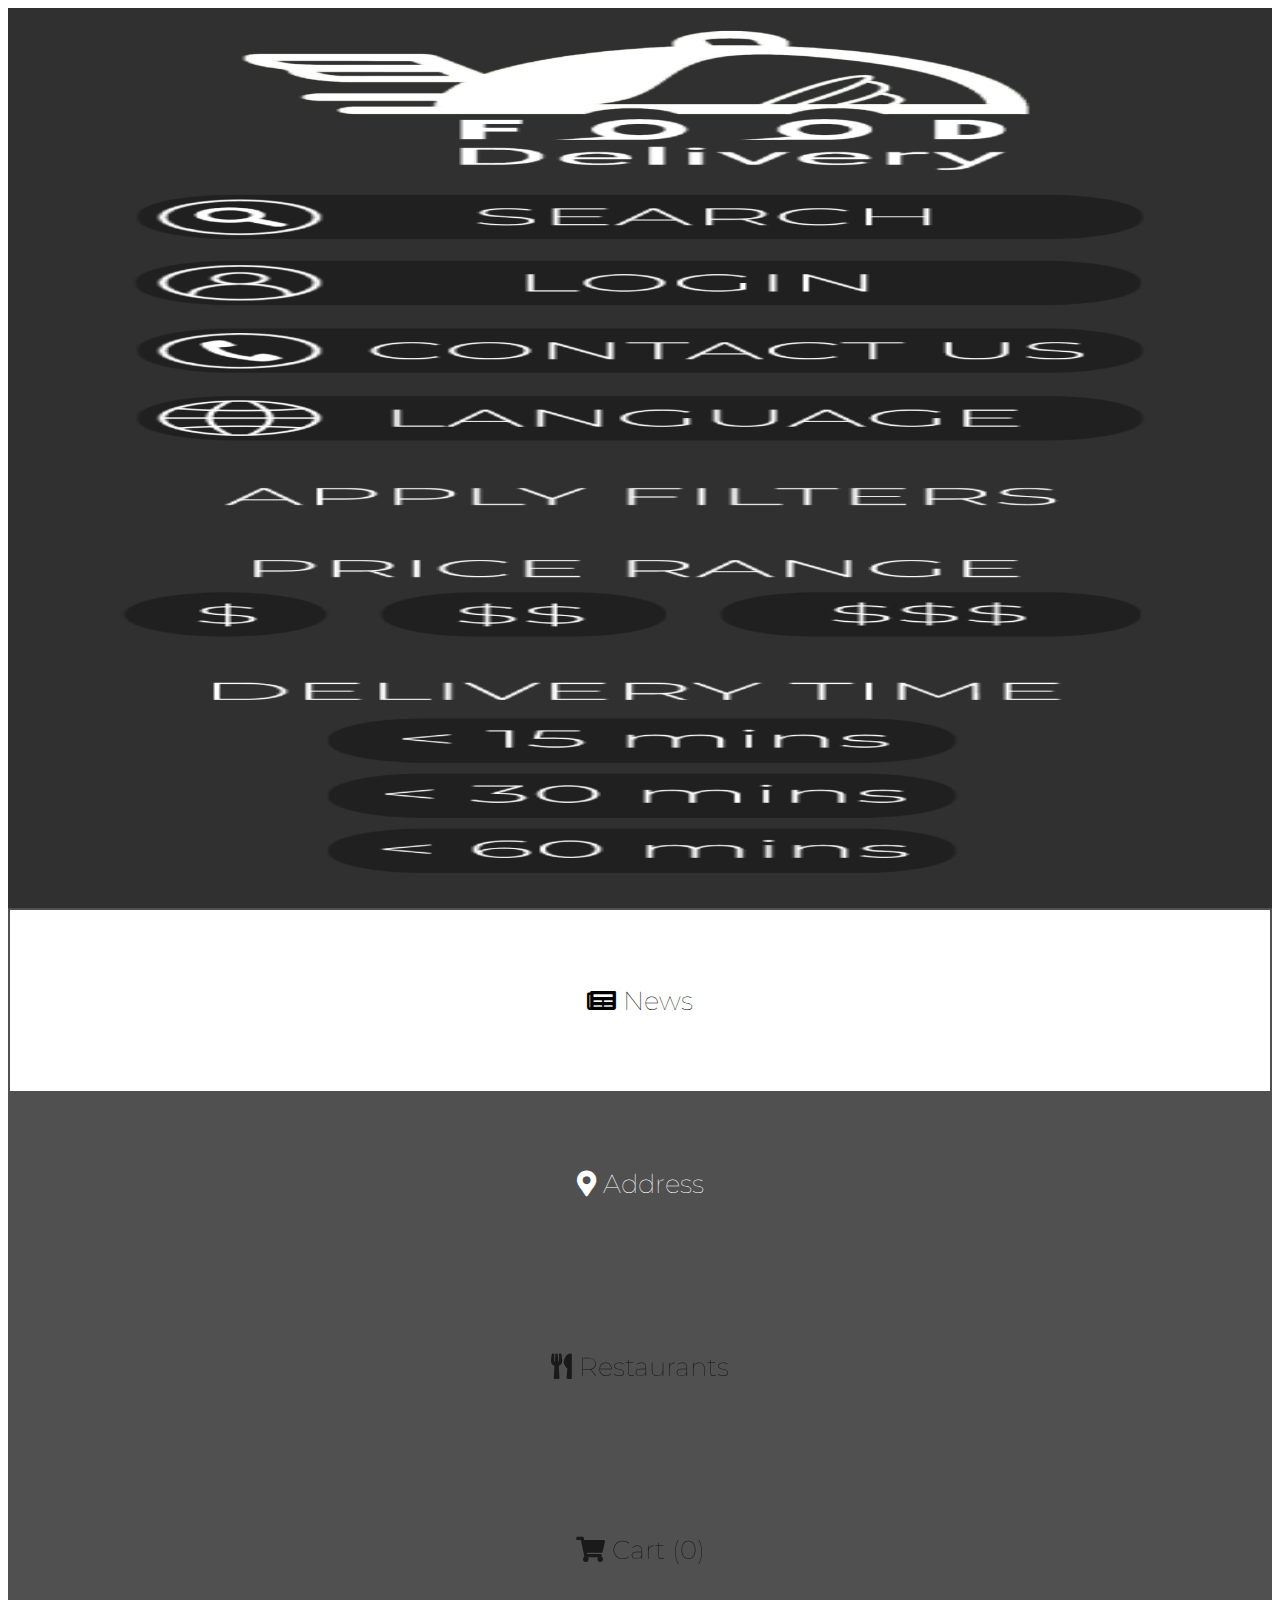
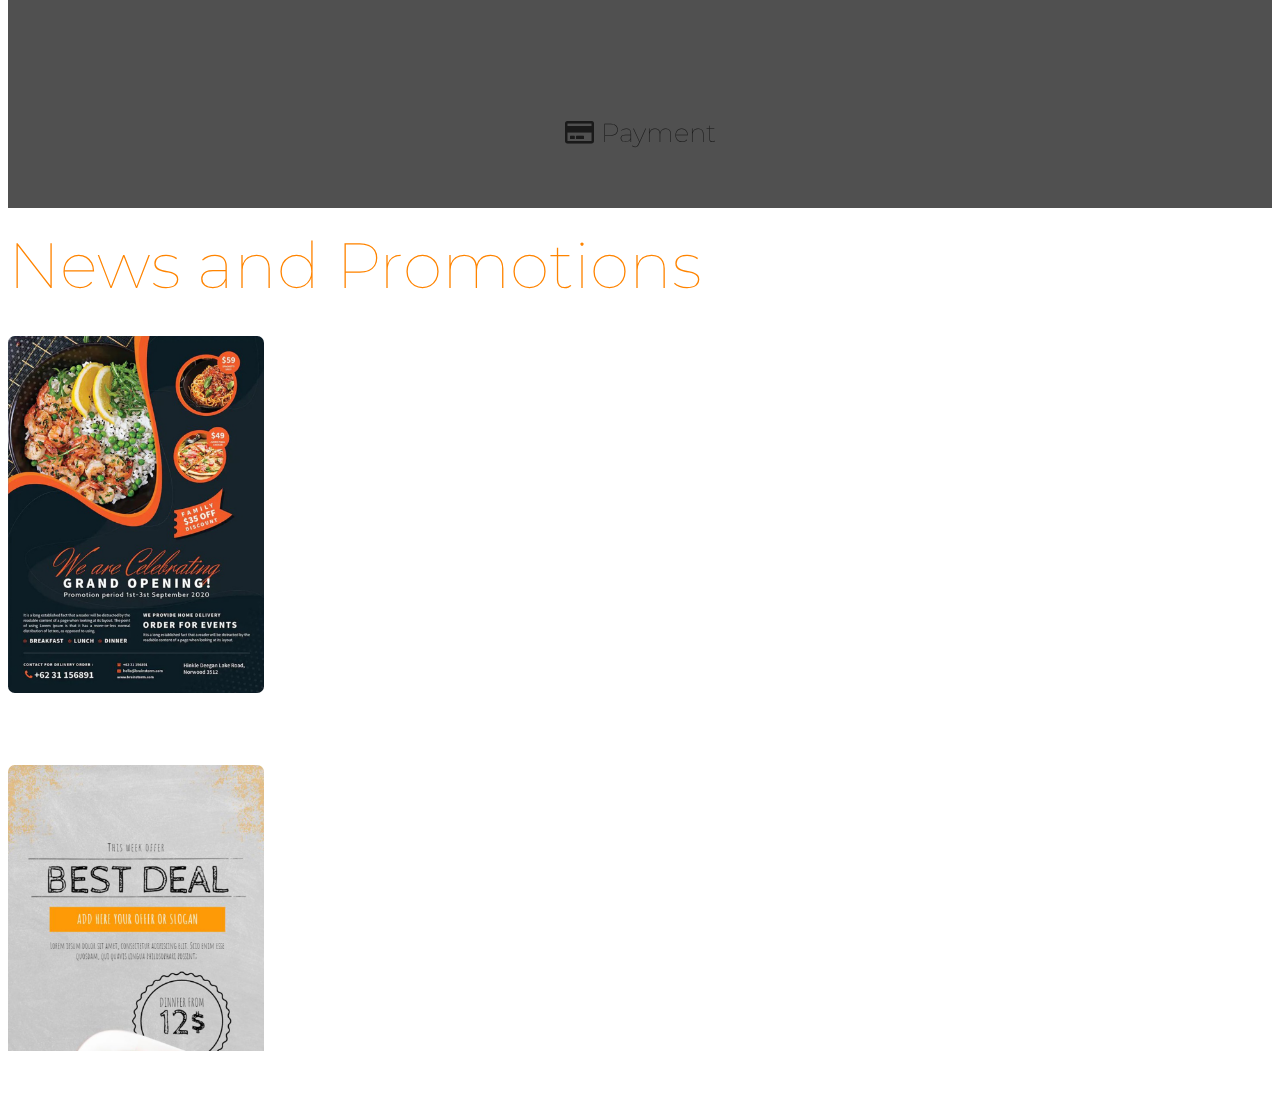
<file: index.html>
<!DOCTYPE html>
<html lang="en">

<head>
  <meta charset="UTF-8" />
  <meta name="viewport" content="width=device-width, initial-scale=1.0" />
  <link rel="stylesheet" href="https://cdn.jsdelivr.net/npm/bootstrap@4.5.3/dist/css/bootstrap.min.css"
    integrity="sha384-TX8t27EcRE3e/ihU7zmQxVncDAy5uIKz4rEkgIXeMed4M0jlfIDPvg6uqKI2xXr2" crossorigin="anonymous" />
  <link rel="stylesheet" href="./icons/css/all.css">
  <link rel="stylesheet" href="style.css" />
  <link rel="stylesheet" href="https://cdnjs.cloudflare.com/ajax/libs/font-awesome/4.7.0/css/font-awesome.min.css">
  <link rel="preconnect" href="https://fonts.gstatic.com">
  <link href="https://fonts.googleapis.com/css2?family=Montserrat&display=swap" rel="stylesheet">
  <link rel="preconnect" href="https://fonts.gstatic.com">
  <link href="https://fonts.googleapis.com/css2?family=Montserrat:wght@300&display=swap" rel="stylesheet">
  <title>MS3_Group#27</title>
</head>

<body>
  <div class="container-fluid p-0 m-0">
    <div class="row">
      <!-- FAR LEFT COLUMN  -->
      <div class="col-2" id="nav">
        <img src="img/Left_bar.png" alt="A place holder navigation panel." class="left-most-navbar" />
      </div>

      <!-- MIDDLE COLUMN (tabs) -->
      <div class="col-2 p-0" id="tabs">
        <table>
          <tr data-tabname="news" class="tab active" id="news_tab">
            <td>
              <i class="fas fa-newspaper"></i> News
            </td>
          </tr>
          <tr data-tabname="address" class="tab" id="address_tab">
            <td>
              <i class="fas fa-map-marker-alt"></i> Address
            </td>
          </tr>
          <tr data-tabname="restaurants" class="tab disabled" id="restaurants_tab">
            <td>
              <i class="fas fa-utensils"></i> Restaurants
            </td>
          </tr>
          <tr data-tabname="cart" class="tab disabled" id="cart_tab">
            <td id="cart_tab_text">
              <i class="fas fa-shopping-cart"></i> Cart (0)
            </td>
          </tr>
          <tr data-tabname="payment" class="tab disabled" id="payment_tab">
            <td>
              <i class="far fa-credit-card"></i> Payment
            </td>
          </tr>
        </table>
      </div>

      <!-- RIGHT-MOST COLUMN (main content) -->
      <div class="col-8 p-0 m-0" id="main_content">

        <!-- NEWS SECTION -->
        <div class="row p-2 m-2" id="news">
          <div class="col-12 text-center header">News and Promotions</div>
          <div class="row col-12" id="promo_list">
            <div class="col-4">
              <img src="img/promotion_pics/Promo1.png" alt="promotion 1" class="promo" />
            </div>
            <div class="col-4">
              <img src="img/promotion_pics/Promo2.png" alt="promotion 2" class="promo" />
            </div>
            <div class="col-4">
              <img src="img/promotion_pics/Promo3.png" alt="promotion 3" class="promo" />
            </div>
            <div class="col-4">
              <img src="img/promotion_pics/Promo4.png" alt="promotion 6" class="promo" />
            </div>
            <div class="col-4">
              <img src="img/promotion_pics/Promo5.png" alt="promotion 7" class="promo" />
            </div>
            <div class="col-4">
              <img src="img/promotion_pics/Promo6.png" alt="promotion 9" class="promo" />
            </div>
          </div>
        </div>

        <!-- ADDRESS SECTION -->
        <div class="p-2 m-2" id="address" hidden="true">
          <div class="row">
            <div class="col-12 text-center header">Address</div>

            <div class="col-3 mr-2"></div>
            <div class="col-6">
              <input type="text" class="w-75" id="address_field" onfocus="$('#address_field').removeClass('warning')"
                onkeydown="" onblur="saveAddress()" />
              <button id="go_btn" class="btn-success ml-3"
                onclick="saveAddress(); document.getElementById('restaurants_tab').click()" ;>
                Go!
              </button>
            </div>
            <div class="col-3"></div>
          </div>
          <div class="text-center pt-4">
            <iframe
              src="https://www.google.com/maps/embed?pb=!1m18!1m12!1m3!1d41124.527852521984!2d-97.23353262089839!3d49.89349020000001!2m3!1f0!2f0!3f0!3m2!1i1024!2i768!4f13.1!3m3!1m2!1s0x52ea739e0f455fc7%3A0xaf41ef30a700a10d!2sJollibee!5e0!3m2!1sen!2sca!4v1605897199032!5m2!1sen!2sca"
              width="600" height="450" frameborder="1" style="border: 0" allowfullscreen="" aria-hidden="false"
              tabindex="0"></iframe>
          </div>
        </div>

        <!-- RESTAURANTS SECTION -->
        <div id="restaurants" class="disabled p-2 m-2" hidden="true">
          <div class="row">
            <div class="col-12 pl-5 header">Categories</div>
            <img src="img/Categories.png" alt="A list of categories for searching" id="categories_bar" class="pb-2" />
            <div class="col-12 pl-5 header">Restaurants
              <img src="img/decide.png" alt="cant decide button" id="decide_button" style="float:right"
                class="pr-5 pb-2" />
            </div>
            <div class="col-12 row" id="restaurant_list">
              <div class="col restaurant" data-restaurant="Chick-fil-a">
                <div class="row">
                  <div class="col-4">
                    <img class="rest-image" src="img/restaurant1.png" alt="Chick-fil-a" class="restaurant-logo" />
                  </div>
                  <div class="col-8">
                    <div class="restaurant_name">
                      <strong>Chick-fil-a</strong>
                    </div>
                    <div class="restaurant_description">
                      Home of the Original Chicken Sandwich
                    </div>
                  </div>
                </div>
              </div>
              <div class="col restaurant" data-restaurant="Dairy Queen">
                <div class="row">
                  <div class="col-4">
                    <img class="rest-image" src="img/restaurant2.png" alt="Dairy Queen" class="restaurant-logo" />
                  </div>
                  <div class="col-8">
                    <div class="restaurant_name">
                      <strong>Dairy Queen</strong>
                    </div>
                    <div class="restaurant_description">
                      DQ serves the best tasting Treats & Eats
                    </div>
                  </div>
                </div>
              </div>
              <div class="w-100"></div>
              <div class="col restaurant" data-restaurant="In-N-Out Burger">
                <div class="row">
                  <div class="col-4">
                    <img class="rest-image" src="img/restaurant3.png" alt="In-N-Out Burger" class="restaurant-logo" />
                  </div>
                  <div class="col-8">
                    <div class="restaurant_name">
                      <strong>In-N-Out Burger</strong>
                    </div>
                    <div class="restaurant_description">
                      In-N-Out makes everything the old fashioned way
                    </div>
                  </div>
                </div>
              </div>
              <div class="col restaurant" data-restaurant="Nando's">
                <div class="row">
                  <div class="col-4">
                    <img class="rest-image" src="img/restaurant4.png" alt="Nando's" class="restaurant-logo" />
                  </div>
                  <div class="col-8">
                    <div class="restaurant_name">
                      <strong>Nando's</strong>
                    </div>
                    <div class="restaurant_description">
                      Welcome to Nando's home of legendary South African
                      flame-grilled PERi-PERi chicken
                    </div>
                  </div>
                </div>
              </div>
              <div class="w-100"></div>
              <div class="col restaurant" data-restaurant="Subway">
                <div class="row">
                  <div class="col-4">
                    <img class="rest-image" src="img/restaurant5.png" alt="Subway" class="restaurant-logo" />
                  </div>
                  <div class="col-8">
                    <div class="restaurant_name"><strong>Subway</strong></div>
                    <div class="restaurant_description">
                      Discover better-for-you sub sandwiches at SUBWAY®
                    </div>
                  </div>
                </div>
              </div>
              <div class="col ml-5"></div>
            </div>
          </div>
        </div>

        <!-- MENU SECTION -->
        <div id="menu" hidden="true">
          <div id="modal_placeholder">
            <!-- JS APPENDS HERE -->
          </div>
          <div class="row pl-2">
            <div class="col-12 go_back pl-1 ml-1">
              <a href="#" onclick="changeTab('restaurants')">
                Return to Restaurants
              </a>
            </div>
            <div class="col-12 pl-3 text-center header-2" id="menu_title">
              Menu
            </div>
            <div class="col-12 ml-3 pl-3 header-2">Popular Items</div>
            <div class="col-12 text-center row" id="popular_items">
              <!-- JS APPENDS THE MENU HERE -->
            </div>
            <div class="col-12  ml-3 pl-3 header-2">Menu Categories</div>
            <div class="col-4 text-center" id="menu_categories">
              <div class="col-12 menu_catagory">Burger Meals</div>
              <div class="col-12 menu_catagory">Chicken & Fish</div>
              <div class="col-12 menu_catagory">Breakfast</div>
              <div class="col-12 menu_catagory">Wraps</div>
              <div class="col-12 menu_catagory">Hot Drinks</div>
              <div class="col-12 menu_catagory">Cold Drinks</div>
              <div class="col-12 menu_catagory">Bakery</div>
              <div class="col-12 menu_catagory">Sweets and Treats</div>
            </div>
            <div class="col-7 row " id="menu_items">
              <!-- JS APPENDS THE MENU HERE -->
            </div>
          </div>
        </div>

        <!-- CART SECTION -->
        <div id="cart" class="row justify-content-md-center disabled" hidden="true">
          <div class="col-10">
            <div class="header text-center">Cart:</div>
            <div class="header-2 text-center" id="address_in_cart">Delivering to: </div>
            <div id="cart_list" class="row h-50 scrolling">
              <!-- JS APPENDS THE CART HERE -->
            </div>
            <div class="header-2">
              <hr>
              <div class="row">
                <div class="col-6">Total</div>
                <div class="col-6" id="cost_total">
                  <p class="text-right">$0.00</p>
                </div>
              </div>
              <div class="row justify-content-center">
                <div class="col-6 text-center">
                  <button id="continue_button" class="btn btn-warning w-50 h-100" onClick="changeTab('payment')">
                    <strong>Continue To Payment</strong>
                  </button>
                </div>
              </div>
            </div>
          </div>
        </div>

        <!-- PAYMENT -->
        <div id="payment" class="disabled" hidden="true">
          <div class="row">
            <div class="container py-5 payment-scroll-bar">
              <!-- For demo purpose -->
              <div class="row mb-4">
                <div class="col-lg-8 mx-auto text-center text-center header">
                  <!-- <div class="text-center header">How would you like to pay today?</div> -->
                  <h1>How would you like to pay today?</h1>
                </div>
              </div> <!-- End -->
              <div class="row">
                <div class="col-lg-6 mx-auto">
                  <div class="card ">
                    <div class="card-header">
                      <div class="bg-white shadow-sm pt-4 pl-2 pr-2 pb-2">
                        <!-- Credit card form tabs -->
                        <ul role="tablist" class="nav bg-light nav-pills rounded nav-fill mb-3">
                          <li class="nav-item"> <a data-toggle="pill" href="#credit-card" class="nav-link active "> <i
                                class="	fa fa-credit-card"></i> Credit Card </a> </li>
                          <li class="nav-item"> <a data-toggle="pill" href="#paypal" class="nav-link "> <i
                                class="fa fa-paypal"></i> Paypal </a> </li>
                        </ul>
                      </div> <!-- End -->
                      <!-- Credit card form content -->
                      <div class="tab-content ">
                        <!-- credit card info-->
                        <div id="credit-card" class="tab-pane fade show active pt-3">
                          <form role="form" action="#" onsubmit="submitPayment();return false;">
                            <div class="form-group"> <label for="username">
                                <h6>Card Owner</h6>
                              </label> <input type="text" name="username" placeholder="Eg. Will Smith" required
                                class="form-control "> </div>
                            <div class="form-group"> <label for="cardNumber">
                                <h6>Card number</h6>
                              </label>
                              <div class="input-group"> <input type="number" name="cardNumber"
                                  placeholder="Eg. 5301220120201127" class="form-control " required>
                                <div class="input-group-append"> <span class="input-group-text text-muted"> <i
                                      class=" fa fa-cc-visa "></i> <i class=" fa fa-cc-mastercard "></i> <i
                                      class="	fa fa-cc-amex "></i> </span> </div>
                              </div>
                            </div>
                            <div class="row">
                              <div class="col-sm-8">
                                <div class="form-group"> <label><span class="hidden-xs">
                                      <h6>Expiration Date</h6>
                                    </span></label>
                                  <div class="input-group"> <input type="number" placeholder="MM" name=""
                                      class="form-control" required> <input type="number" placeholder="YY" name=""
                                      class="form-control" required> </div>
                                </div>
                              </div>
                              <div class="col-sm-4">
                                <div class="form-group mb-4"> <label data-toggle="tooltip"
                                    title="Three digit CV code on the back of your card">
                                    <h6>CVV <i class="fa fa-question-circle d-inline"></i></h6>
                                  </label> <input type="text" placeholder="Eg. 123" required class="form-control">
                                </div>
                              </div>
                            </div>
                            <div class="card-footer">
                              <button type="submit" class="subscribe btn btn-primary btn-block shadow-sm">
                                Confirm Payment
                              </button>
                          </form>
                        </div>
                      </div> <!-- End -->
                      <!-- Paypal info -->
                      <div id="paypal" class="tab-pane fade pt-3">
                        <h6 class="pb-2">Select your paypal account type</h6>
                        <div class="form-group "> <label class="radio-inline"> <input type="radio" name="optradio"
                              checked> Personal </label> <label class="radio-inline"> <input type="radio"
                              name="optradio" class="ml-5">Business </label></div>
                        <p> <button type="button" class="btn btn-primary"><i class="fa fa-paypal"></i> Log into my
                            Paypal</button> </p>
                        <!-- <p class="text-muted"> Note: After clicking on the button, you will be directed to a secure gateway for payment. After completing the payment process, you will be redirected back to the website to view details of your order. </p> -->
                      </div> <!-- End -->
                      <!-- End -->
                    </div>
                  </div>
                </div>
              </div>
            </div>
          </div>
          <!-- Payment -->
        </div>
      </div>
      <!-- Payment COMPLETE -->
      <div id="order_complete" class="p-0 m-0" hidden="true">
        <img class="w-100" src="img/order_complete.png" alt="Your order is on its way!">
      </div>
    </div>
  </div>
  <script src="https://ajax.googleapis.com/ajax/libs/jquery/3.5.1/jquery.min.js"></script>
  <script src="src/source.js"></script>
  <script src="https://cdn.jsdelivr.net/npm/bootstrap@4.5.3/dist/js/bootstrap.bundle.min.js"
    integrity="sha384-ho+j7jyWK8fNQe+A12Hb8AhRq26LrZ/JpcUGGOn+Y7RsweNrtN/tE3MoK7ZeZDyx"
    crossorigin="anonymous"></script>
</body>

</html>
</file>
<file: style.css>
/* Lots of playing around in here to do. */

body {
  font-size: 1.75vh;
  font-family: 'Montserrat', sans-serif;
}

#nav {
  height: 100vh;
  background: rgb(48, 48, 48);
  color: white;
}

@-webkit-keyframes shake {
  0%, 100% {
    -webkit-transform: translateX(0);
  }
  10%, 50%, 90% {
    -webkit-transform: translateX(-0.5vh);
  }
  30%, 70% {
    -webkit-transform: translateX(0.5vh);
  }
}

@keyframes shake {
  0%, 100% {
    transform: translateX(0);
  }
  10%, 50%, 90% {
    transform: translateX(-0.5vh);
  }
  30%, 70% {
    transform: translateX(0.5vh);
  }
}

.warning {
  border: none;
  outline: none;
  background-color: rgb(255, 196, 196);
  background-repeat: no-repeat;
  background-position: left top;
  -webkit-animation-duration: 0.5s;
  animation-duration: 0.5s;
  -webkit-animation-fill-mode: both;
  animation-fill-mode: both;
  -webkit-animation-name: shake;
  animation-name: shake;
}

.disabled {
  filter: brightness(0.1);
  transition-duration: 0.25s;
  transition-timing-function: ease;
}

.enabled {
  filter: brightness(1);
  transition-duration: 0.25s;
  transition-timing-function: ease;
}

.completed {
  background-color: rgb(16, 82, 23);
}

#news_tab {
  background-color: rgb(56, 163, 46);
}

#news_tab.active {
  background-color: white;
  color: black;
}

#tabs {
  background: rgb(80, 80, 80);
  height: 100vh;
  font-weight: 1;
  color: white;
}

.tab.active {
  background-color: white;
  color: black;
}

.tab {
  width: 100%;
  height: 20.1vh;
  text-align: center;
  vertical-align: middle;
  border-bottom-left-radius: 20px;
  padding: auto;
  font-size: 2.5vw;
  border-bottom: 0.3vh solid rgb(48, 48, 48);
  user-select: none;
}

table {
  width: 100%;
}

#main_content {
  height: 100vh;
  background: white;
}

.go_back {
  background: rgb(202, 86, 86);
  height: 3vh;
}

.go_back a {
  color: white;
}

html {
  overflow: hidden;
}

.header {
  font-size: 5vw;
  padding-top: 2vh;
  font-weight: 300;
  padding-bottom: 3vh;
  color: rgb(255, 132, 0);
  font-weight: 1;
}

.header-2 {
  font-size: 2vw;
  padding-top: 2vh;
  padding-bottom: 1vh;
  color: rgb(255, 132, 0);
  font-weight: 1;
}

.promo {
  width: 20vw;
  margin-bottom: 7vh;
  margin-top: 5px;
  border-radius: 0.75vh;
}

#promo_list {
  height: 80vh;
  overflow-y: scroll;
}

.left-most-navbar {
  width: 100%;
  height: 100%;
}

#categories_bar {
  width: 100%;
}

#restaurant_list {
  height: 40vh;
  overflow-y: scroll
}

.restaurant {
  user-select: none;
  height: 10vh;
  background-color: rgb(229, 228, 227);
  margin: 1vh;
  border-radius: 2vh;
}

.restaurant:hover {
  filter: brightness(95%);
}

.restaurant:active {
  filter: brightness(90%);
  box-shadow: 0vw 0vh;
}

.restaurant-logo {
  width: 80%;
  padding: 1vh;
  border-radius: 2vh;
}

#menu_items {
  height: 50vh;
  margin: 2vh;
  overflow-y: scroll;
  box-shadow: 0 0 0.75vh rgba(0, 0, 0, 0.247) inset;
  border-radius: 2vh;
}

.menu_item {
  user-select: none;
  height: 10vh;
  background-color: rgb(229, 228, 227);
  margin: 1.2vh 0;
  border-radius: 2vh;
}

.menu_item:hover {
  filter: brightness(95%);
}

.menu_item:active {
  filter: brightness(90%);
  box-shadow: 0vw 0vh;
}

.menu_item_highlight {
  user-select: none;
  height: 8vh;
  background-color: rgb(229, 228, 227);
  margin: 1vh 2vh;
  border-radius: 2vh;
}

.menu_item_highlight:hover {
  filter: brightness(95%);
  transform: scale(1.01);
}

.menu_item_highlight:active {
  filter: brightness(90%);
  box-shadow: 0vw 0vh;
}

#popular_items {
  overflow-x: scroll;
}

.remove-cart-style {
  border-radius: 7%;
  width: 7vw;
  height: 7.5vh;
  font-size: 0.8vw;
}

.cart-update-font {
  margin-left: -0.5vw;
  padding: 0.3vh 0.3vw;
  background-color: green;
  color: white;
  font-size: 0.9vw;
}

.menu_catagory {
  user-select: none;
  height: 5vh;
  margin-top: 1vh;
  font-size: 3vh;
}

.menu_catagory:hover {
  user-select: none;
  height: 5vh;
  background-color: rgb(255, 255, 255);
  border-radius: 1vh;
  margin-top: 1vh;
  font-size: 3vh;
}

.menu_catagory:first-child {
  margin-top: 2vh;
}

#menu_categories {
  user-select: none;
  height: 50vh;
  margin: 2vh;
  border-radius: 2vh;
  overflow-y: scroll;
}

.menu_img {
  border-radius: 8%;
  margin-top: .5vh;
  width: 7vw;
  height: 9vh;
}

.modal {
  width: 100%;
}

.displayed_cart_item {
  user-select: none;
  padding-top: 2vh;
  height: 10vh;
}

.displayed_cart_item:nth-child(odd) {
  background-color: rgb(229, 228, 227);
}

#step_down_button {
  background-color: rgb(209, 91, 91);
  font-weight: 1000;
  border: 3px solid white;
}

#step_up_button {
  background-color: rgb(82, 184, 124);
  font-weight: 1000;
  border: 3px solid white;
}

* {
  scrollbar-width: thin;
  scrollbar-color: rgba(229, 228, 227, 0.6);
}

/* Works on Chrome/Edge/Safari */

*::-webkit-scrollbar {
  width: 0.5vh;
}

*::-webkit-scrollbar-track {
  background: rgba(0, 0, 0, 0);
}

*::-webkit-scrollbar-thumb {
  background-color: rgb(214, 214, 214);
  border-radius: 1vh;
}

::-webkit-scrollbar-track-piece:end {
  background: transparent;
  margin-bottom: 5vh;
}

::-webkit-scrollbar-track-piece:start {
  background: transparent;
  margin-top: 5vh;
}

img {
  user-select: none;
  -moz-user-select: none;
  -webkit-user-drag: none;
  -webkit-user-select: none;
  -ms-user-select: none;
}

input[type="number"] {
  -webkit-appearance: textfield;
  -moz-appearance: textfield;
  appearance: textfield;
}

input[type=number]::-webkit-inner-spin-button, input[type=number]::-webkit-outer-spin-button {
  -webkit-appearance: none;
}

.scrolling {
  overflow-y: scroll;
}

input, button {
  border-radius: 1vh;
}

.rest-image {
  border-radius: 15%;
  margin-top: .5vh;
  width: 7vw;
  height: 9vh;
}

.rounded {
  border-radius: 1rem
}

.nav-pills .nav-link {
  color: #555
}

.nav-pills .nav-link.active {
  color: white
}

input[type="radio"] {
  margin-right: 5px
}

.bold {
  font-weight: bold
}

.payment-scroll-bar {
  height: 100vh;
  overflow: scroll;
}

#go_btn {
  border: none;
  outline: none;
  border-radius: 45px;
  padding: 3px 10px 3px 10px;
  transition: .2s;
}

#go_btn:hover {
  transform: scale(1.07);
}

#go_btn:active {
  border: none;
  outline: none;
  border-radius: 45px;
  padding: 3px 10px 3px 10px;
}

#address_field {
  outline: none;
  background-color: rgb(235, 235, 235);
  border: 1px solid rgb(182, 182, 182);
  border-radius: 50px;
  padding-left: 10px;
}

#decide_button, #continue_button {
  transition: 0.2s;
}

#decide_button:hover {
  transform: scale(1.03);
  cursor: pointer;
}

.menu_catagory:hover, .menu_item:hover, .restaurant:hover, .promo:hover, #continue_button:hover {
  transform: scale(1.01);
}

#update_button, #remove_from_cart, .tab:hover, .menu_catagory:hover, .menu_item:hover, .restaurant:hover, .menu_item_highlight:hover, .promo:hover {
  transition: 0.2s;
  cursor: pointer;
}

#update_button, #remove_from_cart, #decide_button, .menu_catagory:hover, .menu_item:hover, .restaurant:hover, .menu_item_highlight:hover, .promo:hover {
  filter: brightness(90%);
}

#quantity_1, #quantity_2, #quantity_3, #quantity_4, #quantity_5, #quantity_6, #quantity_7, #quantity_8 {
  border: 3px solid rgb(255, 255, 255);
  background-color: rgb(211, 234, 255);
}

#cart_quantity_8, #cart_quantity_7, #cart_quantity_6, #cart_quantity_5, #cart_quantity_4, #cart_quantity_3, #cart_quantity_2, #cart_quantity_1 {
  border: 1px solid rgb(0, 0, 0);
  background-color: rgb(255, 255, 255);
}

.btn.btn-danger.remove-cart-style {
  border-radius: 10px;
  padding-bottom: -10px;
}

#restaurants_tab, #address_tab, #news_tab, #cart_tab, #payment_tab {
  font-size: 2vw;
}
</file>
